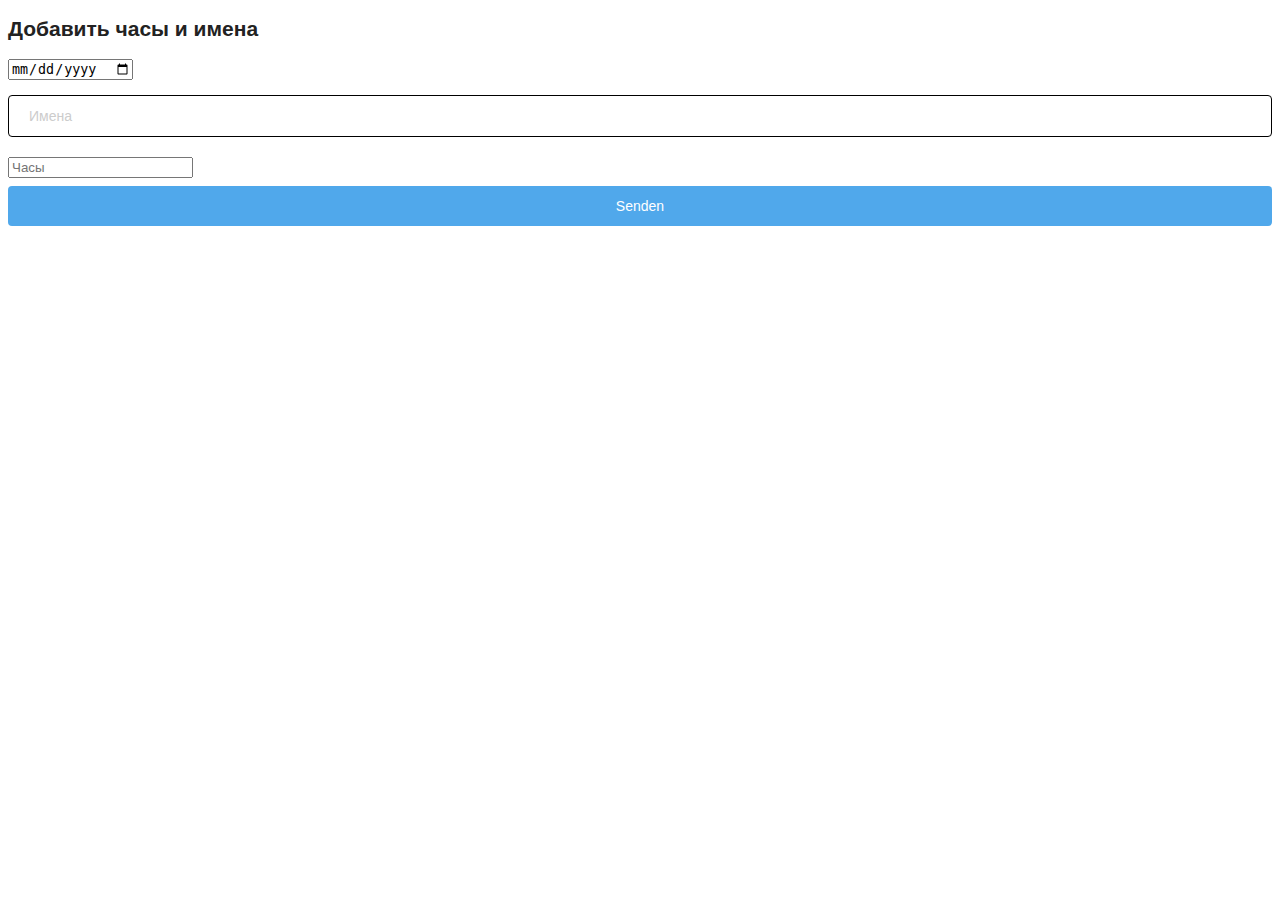
<file: add-stunden.html>
<!DOCTYPE html>
<html lang="en">
<head>
    <meta charset="UTF-8">
    <meta name="viewport" content="width=device-width, initial-scale=1.0">
    <link rel="stylesheet" href="https://cdn.jsdelivr.net/npm/bootstrap@5.2.3/dist/css/bootstrap.min.css" integrity="sha384-rbsA2VBKQhggwzxH7pPCaAqO46MgnOM80zW1RWuH61DGLwZJEdK2Kadq2F9CUG65" crossorigin="anonymous">
    <link rel="stylesheet" type="text/css" href="style.css" />
    <title>Страница для ввода рабочих часов на день</title> 
    <script src="https://telegram.org/js/telegram-web-app.js?1"></script>
    <script>
        function setThemeClass() {
            document.documentElement.className = Telegram.WebApp.colorScheme;
        }
        Telegram.WebApp.onEvent('themeChanged', setThemeClass);
        setThemeClass();
    </script>
</head>
<body>
    <h2>Добавить часы и имена</h2>

    <div id="error"></div>
    <form id="form">
        <input type="date"  placeholder="Дата" id="datum" required>
        <input type="text" placeholder="Имена" id="names" required>
        <input type="number" placeholder="Часы" id="stunde" min="0" step=".01" required>
        <button id="senden">Senden</button>
    </form>
    
    
    <script type="application/javascript">
        let tg = window.Telegram.WebApp;
        let senden = document.getElementById("senden");
        tg.expand();

        senden.addEventListener("click", () => {
            let datum = document.getElementById('datum');
            let names = document.getElementById('names');
            let stunde = document.getElementById('stunde');
            if (datum.value == "" || names.value == "" || stunde.value == "") {
                tg.sendData("Пожалуйста заполните все поля правильно!");
                return;
            } else {
               let data = {
               datum: datum.value,
               names: names.value,
               stunde: stunde.value
               }
               tg.sendData(JSON.stringify(data));
            }
            tg.close();
        });       
    </script>

</body>
</html>
</file>
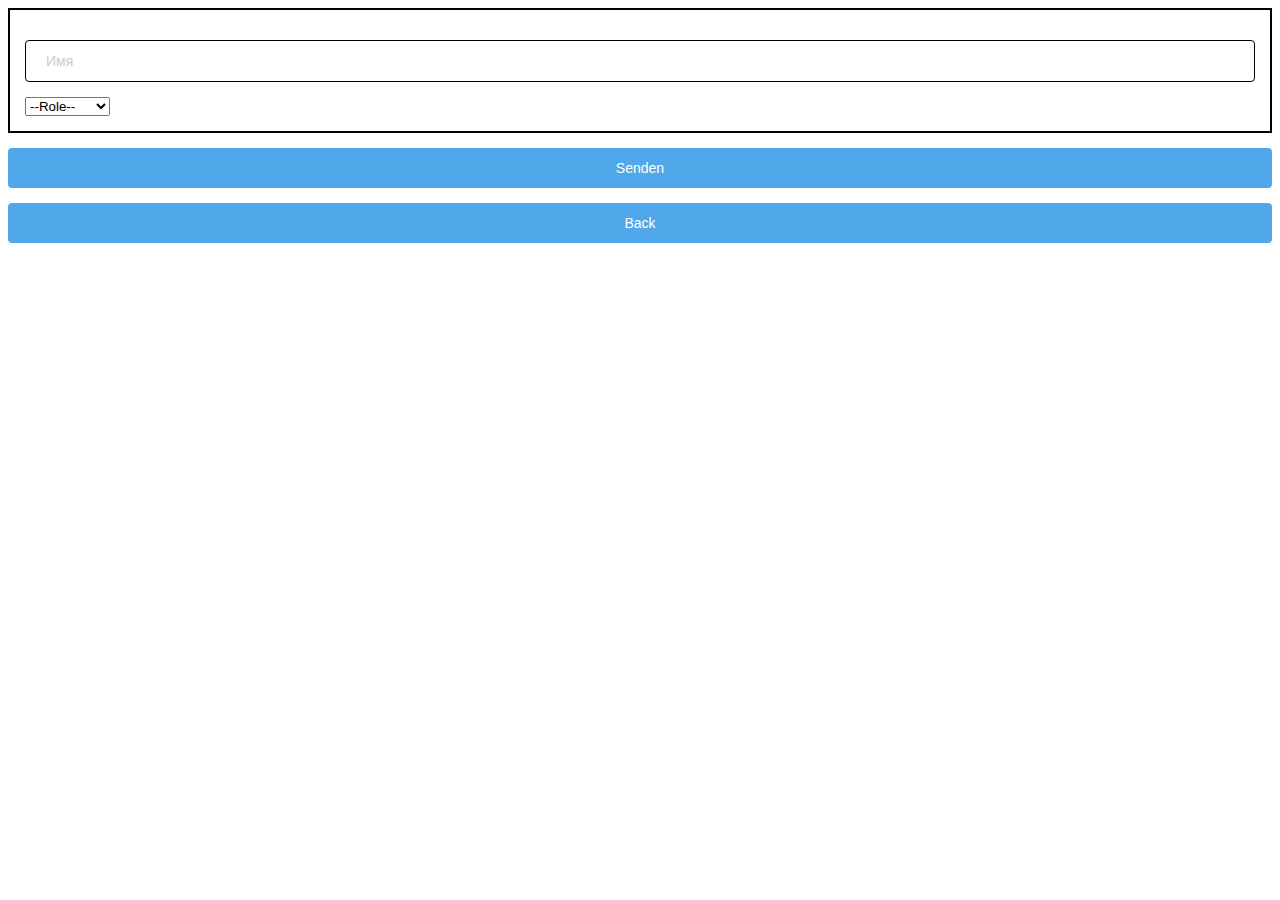
<file: create-employeer.html>
<!DOCTYPE html>
<html lang="en">
    <head>
        <meta charset="UTF-8">
        <meta name="viewport" content="width=device-width, initial-scale=1.0">
        <link rel="stylesheet" type="text/css" href="style.css" />
        <title>Employeer page</title>
        <script src="https://telegram.org/js/telegram-web-app.js?1"></script>
    </head>
    <body>
        <form id="form">
            <section>
                <input type="text" placeholder="Имя" id="name" maxlength=30 required>
                <label for="role"></label>
                <select name="Roles" id="role" required>
                    <option value>--Role--</option>
                    <option value="ADMIN">admin</option>
                    <option value="Employeer">employeer</option>
                </select>
            </section>
        </form>

        <script type="application/javascript"> 

        document.addEventListener("DOMContentLoaded", function() {
        let tg = window.Telegram.WebApp;
        let sendButton = document.getElementById("send");
  
       sendButton.addEventListener("click", function(event) {
         event.preventDefault(); // prevent default form submission
      
      let nameInput = document.getElementById('name');
      let roleSelect = document.getElementById('role');
      
      if (nameInput.value === '' || roleSelect.value === '') {
          alert("Please fill out all fields correctly!");
          return;
      } else {
          let empData = {
              name: nameInput.value,
              role: roleSelect.value
          };
          
          tg.sendData(JSON.stringify(empData));
          tg.close();
      }
  });
});
</script>

        <button
            id="send">Senden</button>
        <button id="reset"
            type="reset ">Back</button>

    </body>
</file>
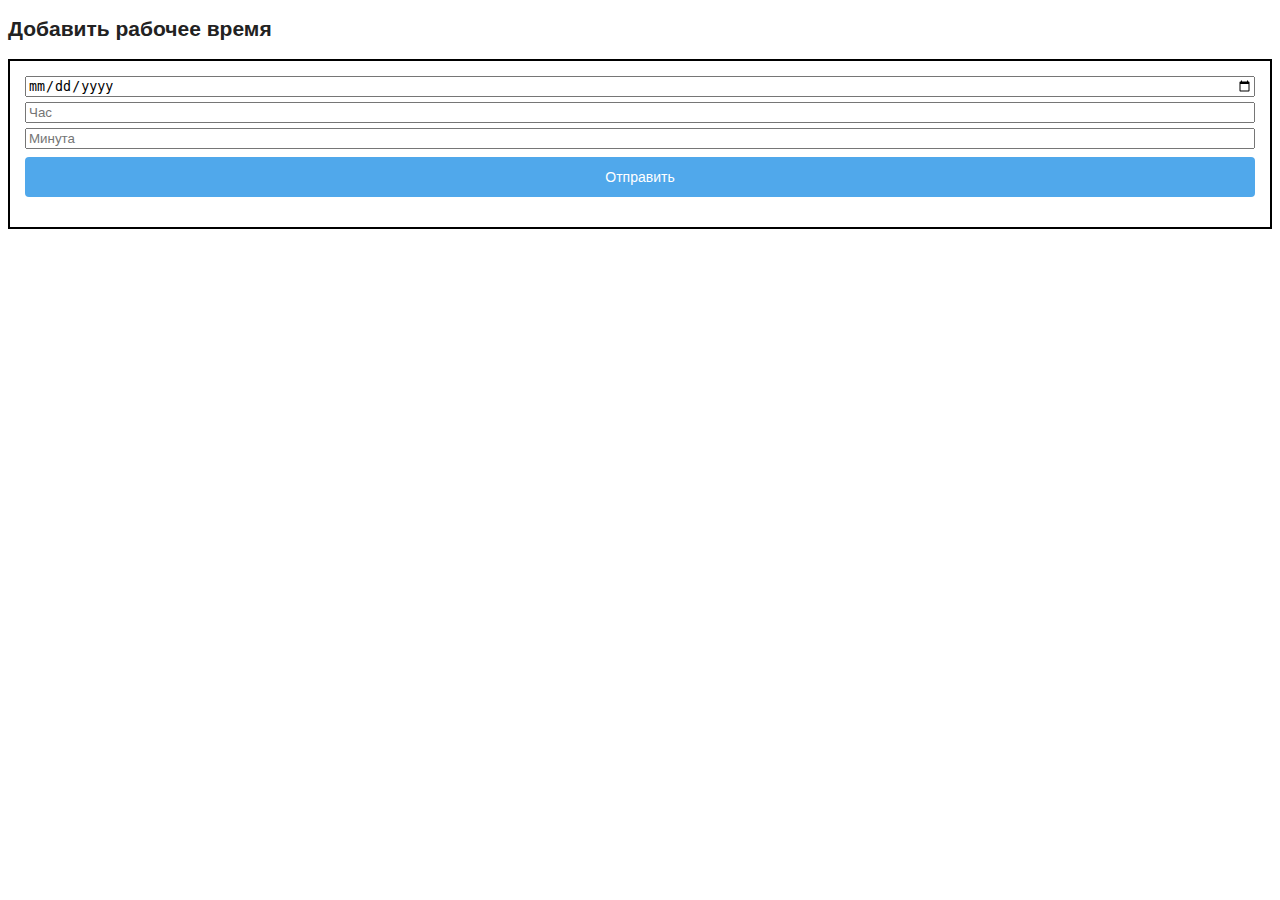
<file: create-workday.html>
<!DOCTYPE html>
<html lang="en">
    <head>
        <meta charset="UTF-8">
        <meta name="viewport" content="width=device-width, initial-scale=1.0">
        <link rel="stylesheet" type="text/css" href="style.css" />
        <title>Страница для ввода рабочих часов</title>
        <!-- Подключение Telegram Web App JS SDK -->
        <script src="https://telegram.org/js/telegram-web-app.js"></script>
    </head>
    <body>

        <h2>Добавить рабочее время</h2>

        <div id="error"></div>
        <section>
            <form id="workHoursForm">
                <input type="date" placeholder="Дата" id="datum" required>
                <input type='number' placeholder='Час' id='stunde' min='0'
                    max='23' required>
                <input type='number' placeholder='Минута' id='minute' min='0'
                    max='59' step='1' required>
                <button type="button" id="senden">Отправить</button>
            </form>
        </section>

        <script type="application/javascript"> 
        document.addEventListener("DOMContentLoaded", function() {
           let tg = window.Telegram.WebApp;
   
           let form = document.getElementById('workHoursForm');
           let sendButton = document.getElementById('senden');

 
           sendButton.addEventListener("click", function(event) {
           event.preventDefault(); // Предотвратим автоматическую отправку формы

       let datum = document.getElementById('datum').value;
       let stunde = document.getElementById('stunde').value;
       let minute = document.getElementById('minute').value;

       if (form.checkValidity()) {
        let data = {
          datum: datum,
          stunde: parseInt(stunde),
          minute: parseInt(minute)
        };

       alert("Данные отправленны"); 
      
       tg.sendData(JSON.stringify(data));
       tg.close(); 
          
       } else {

         form.reportValidity();
         alert("Заполните поля правильно")
         return;

       } 
     
   });
});
</script>

    </body>
</html>
</file>
<file: style.css>
body {
    --bg-color: var(--tg-theme-bg-color, #fff);
    font-family: sans-serif;
    background-color: var(--bg-color);
    color: var(--tg-theme-text-color, #222);
    font-size: 14px;
    margin: 0, auto;
    padding: 0;
    color-scheme: var(--tg-color-scheme);
}
body.gray {
    background-color: var(--tg-theme-secondary-bg-color, #efefef);
}

a {
    color: var(--tg-theme-link-color, #2678b6);
}
.btn {
    font-size: 14px;
    padding: 10px 17px;
}
.btn-primary {
    background-color: var(--tg-theme-button-color, #50a8eb);
    color: var(--tg-theme-button-text-color, #fff);
    border: none;
}

button {
    display: block;
    width: 100%;
    font-size: 14px;
    margin: 15px 0;
    padding: 12px 20px;
    border: none;
    border-radius: 4px;
    background-color: var(--tg-theme-button-color, #50a8eb);
    color: var(--tg-theme-button-text-color, #ffffff);
    cursor: pointer;
}
.main-container {
    padding: 15px;
}
.list-header {
    text-transform: uppercase;
    font-size: .92em;
    color: var(--tg-theme-hint-color, #ccc);
    margin: 0 0 10px;
}
a.list-group-item,
button.list-group-item {
    color: var(--tg-theme-text-color, #222);
}
.main-container p {
    margin: 0 0 10px;
}
.main-container pre,
.main-container > .btn {
    margin: 0 0 7px;
}
.main-container pre + .hint,
.main-container > .btn + .hint {
    text-align: center;
    margin: 0 0 15px;
}

button[disabled] {
    opacity: 0.6;
    cursor: auto;
    pointer-events: none;
}

button.close_btn {
    /*position: fixed;*/
    position: absolute;
    left: 0;
    right: 0;
    bottom: 0;
    border-radius: 0;
    margin: 0;
    padding: 16px 20px;
    text-transform: uppercase;
}

input[type="text"],
.input[contenteditable] {
    display: block;
    box-sizing: border-box;
    font-size: 14px;
    width: 100%;
    padding: 12px 20px;
    margin: 15px 0;
    border: 1px solid var(--tg-theme-link-color, #000);
    background-color: var(--tg-theme-bg-color, #ffffff);
    border-radius: 4px;
    color: var(--tg-theme-text-color, #222222);
    text-align: start;
}
input[type="text"]::-webkit-input-placeholder {
    color: var(--tg-theme-hint-color, #ccc);
}
input[type="text"]::-moz-placeholder {
    color: var(--tg-theme-hint-color, #ccc);
}
input[type="text"]:-ms-input-placeholder {
    color: var(--tg-theme-hint-color, #ccc);
}
.input[data-placeholder] {
    position: relative;
}

#workHoursForm {
  display: flex;
  flex-direction: column; /* Stack elements vertically */

}

.form-group {
  margin-bottom: .5rem; /* Space between form groups */
}

#senden {
  margin-top: .5rem; /* Space above button */
}
.input[data-placeholder]:empty:before {
    position: absolute;
    left: 0;
    right: 0;
    content: attr(data-placeholder);
    color: var(--tg-theme-hint-color, #ccc);
    padding: 0 20px;
    font-weight: normal;
    white-space: nowrap;
    text-overflow: ellipsis;
    overflow: hidden;
    pointer-events: none;
    z-index: -1;
}

input[type="number"] {
    margin-top: 5px;
}

section {

    justify-content: center;
    border: black 2px solid;
    padding: 15px;
    
}


/* section {
    margin: 0, auto;
    padding: 15px;
    border: black 2px solid;
    text-align: center;
    background-color: var(--bg-color, #fffffc);
} */
section#top_sect {
    background-color: var(--tg-theme-bg-color, #ffffff);
}
section#top_sect.second {
    background-color: var(--tg-theme-secondary-bg-color, #efefef);
}
section .sect_row {
    margin: 10px 0;
}
section + section {
    padding: 0 15px 65px;
}
p {
    margin: 40px 0 15px;
}
ul {
    text-align: left;
}
li {
    color: var(--tg-theme-hint-color, #a8a8a8);
}
textarea {
    width: 100%;
    box-sizing: border-box;
    padding: 7px;
}
pre {
    background: rgba(0, 0, 0, .07);
    color: var(--tg-theme-text-color, #222);
    font-size: 12px;
    border: none;
    border-radius: 4px;
    padding: 8px;
    margin: 7px 0;
    word-break: break-word;
    white-space: pre-wrap;
    text-align: left;
}
.dark pre {
    background: rgba(255, 255, 255, .15);
}
.chat_img {
    width: 30px;
    border-radius: 15px;
    margin-right: 10px;
}
.columns {
    display: flex;
}
.columns>* {
    flex-grow: 1;
}
.hint {
    font-size: .8em;
    color: var(--tg-theme-hint-color, #a8a8a8);
}
.ok {
    color: green;
}
.err {
    color: red;
}
.status_need {
    display: none;
}
#fixed_wrap {
    position: fixed;
    left: 0;
    right: 0;
    top: 0;
    transform: translateY(100vh);
}
.viewport-container {
    position: fixed;
    left: 0;
    right: 0;
    top: 0;
    height: var(--tg-viewport-stable-height, 100vh);
    transition: height .2s ease;
}
.viewport-container .main-container {
    position: absolute;
    left: 0;
    right: 0;
    top: 0;
    bottom: 0;
    display: flex;
    justify-content: center;
    align-items: center;
}
.viewport-container .main-container button {
    width: auto;
}
.viewport-border,
.viewport-stable_border {
    position: fixed;
    left: 0;
    right: 0;
    top: 0;
    height: var(--tg-viewport-height, 100vh);
    pointer-events: none;
}
.viewport-stable_border {
    height: var(--tg-viewport-stable-height, 100vh);
}
.viewport-border:before,
.viewport-stable_border:before {
    content: attr(text);
    display: inline-block;
    position: absolute;
    background: gray;
    right: 0;
    top: 0;
    font-size: 7px;
    padding: 2px 4px;
    vertical-align: top;
}
.viewport-stable_border:before {
    background: green;
    left: 0;
    right: auto;
}
.viewport-border:after,
.viewport-stable_border:after {
    content: '';
    display: block;
    position: absolute;
    left: 0;
    right: 0;
    top: 0;
    bottom: 0;
    border: 2px dashed gray;
}
.viewport-stable_border:after {
    border-color: green;
}

small {
    font-size: 12px;
}
</file>
